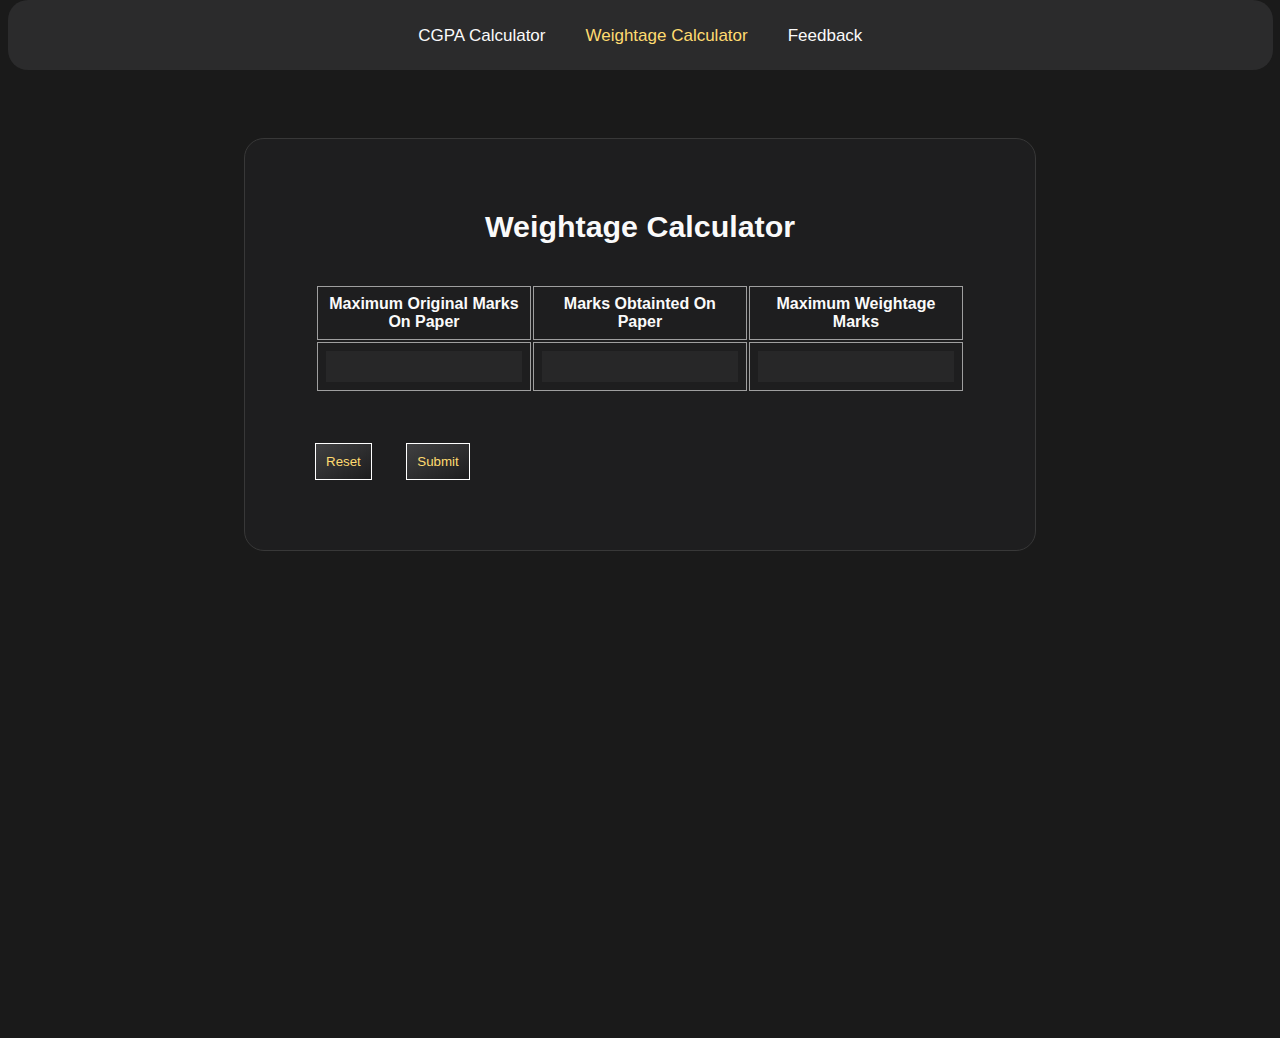
<file: weightage.html>
<!DOCTYPE html>
<html lang="en">

<head>
  <meta charset="UTF-8">
  <meta http-equiv="X-UA-Compatible" content="IE=edge">
  <meta name="viewport" content="width=device-width, initial-scale=1.0">
  <title>Weightage Calculator</title>

  <link rel="apple-touch-icon" sizes="180x180" href="./assets/favicon_io/apple-touch-icon.png">
  <link rel="shortcut icon" type="image/png" sizes="32x32" href="./assets/favicon_io/favicon-32x32.png">
  <link rel="shortcut icon" type="image/png" sizes="16x16" href="./assets/favicon_io/favicon-16x16.png">
  <link rel="manifest" href="./assets/favicon_io/site.webmanifest">

  <link rel="stylesheet" href="./assets/css/style.css">


</head>

<body>
  <!--NAV BAR-->
  <nav class="navbar">
    <ul class="navbar-list">
      <li class="navbar-item">
        <a class="navbar-link" target="_blank" href="index.html">CGPA Calculator</a>
      </li>
      <li class="navbar-item">
        <a class="navbar-link active" href="weightage.html">Weightage Calculator</a>
      </li>
      <li class="navbar-item">
        <a class="navbar-link" target="_blank" href="feedback.html">Feedback</a>
      </li>
    </ul>
  </nav>
  <div id="result" class="hidden">
    <h2>
      &#11045; You have scored 
      <strong><span id="gpa"></span></strong>
      Out of <span id="obt"></span>
      &#11045;
    </h2>
  </div>

  <div class="cgpa">
    <form id="containner">
      <table id="myTable">
        <caption class="heading-1">
          Weightage Calculator
        </caption>
        <tr>
          <th>Maximum Original Marks On Paper</th>
          <th>Marks Obtainted On Paper</th>
          <th>Maximum Weightage Marks</th>
        </tr>
        <tr>
          <td><input type="number" class="original" /></td>
          <td><input type="number" class="obtain" /></td>
          <td><input type="number" class="weight" /></td>
        </tr>
      </table>
      <input type="reset"id="set" />
      <button type="button" id="cal_2">Submit</button>
    </form>
  </div>
  
  <script src="https://code.jquery.com/jquery-3.6.4.min.js"></script>
  <script src="./assets/js/script.js"></script>
  

</body>

</html>
</file>
<file: assets/css/style.css>
.hidden {
  display: none;
}

::selection {
  background: hsl(45, 100%, 72%);
  color: hsl(0, 0%, 7%);
}

:focus {
  outline-color: hsl(45, 100%, 72%);
}


body {
  background: #1a1a1a;
  padding-top: 130px;
}

html {
  font-family: 'Poppins', sans-serif;
  scroll-behavior: smooth;
}

li {
  list-style: none;
}

a {
  text-decoration: none;
}

html,
body {
  height: 100%;
}

/* NAVBAR */
.navbar-link:hover {
  color: hsla(0, 0%, 84%, 0.7);
}


.navbar-link:hover,
.navbar-link:focus {
  color: hsla(0, 0%, 84%, 0.7);
}

.navbar-link.active {
  color: hsl(45, 100%, 72%);
}

.heading{
  color: hsl(0, 0%, 98%);
  text-align: center;
  

}


/* MAIN CONTENT */

.cgpa {

  background: hsl(240, 2%, 12%);
  border: 1px solid hsl(0, 0%, 22%);
  padding: 70px;
  border-radius: 20px;
  display: flex;
  flex-wrap: wrap;
  justify-content: center;
  color: hsl(0, 0%, 98%);
  max-width: 650px;
  max-height: 650px;
  margin: auto;
}

#result,
#result_2 {
  color: hsl(45, 100%, 72%);
  text-align: center;

}

.heading-1,
.caption {
  font-size: 1.9em;
  font-weight: bold;
  margin-bottom: 40px;
}

th,
td {
  border: 1px solid hsla(0, 0%, 84%, 0.7);
  padding: 8px;
  text-align: center;
  width: 200px;

}



input[type="number"]::-webkit-inner-spin-button,
input[type="number"]::-webkit-outer-spin-button {
  -webkit-appearance: none;
  margin: 0;
}

.original,
.obtain,
.weight,
.grade,
.credit {
  width: 100%;
  padding: 8px;
  box-sizing: border-box;
  background-color: hsla(240, 1%, 17%, 0.75);
  border: none;
  color: hsl(0, 0%, 84%);
}
/* 
#more {
  margin-top: 10px;
  padding: 10px;
  background-color: #0000007e;
  color: white;
  border: 1px solid white;
  cursor: pointer;
}

#cal {
  margin-top: 10px;
  padding: 10px;
  background-color: #63BB66;
  color: white;
  border: 1px solid white;
  cursor: pointer;
}

#cal_2 {
  margin-top: 10px;
  padding: 10px;
  background-color: #4CAF50;
  color: white;
  border: 1px solid white ;
  cursor: pointer;
}

#set {
  margin-top: 10px;
  padding: 10px;
  background-color: #FF8585;
  color: white;
  border: 1px solid white;
  cursor: pointer;
} */

/* Add margin between buttons */
#more,
#set,
#cal,
#cal_2 {
  margin-top: 10px;
  padding: 10px;
  background: linear-gradient(to bottom right, hsl(240, 1%, 25%) 3%, hsla(0, 100%, 50%, 0) 97%);
  color: hsl(45, 100%, 72%);
  border: 1px solid white;
  cursor: pointer;
  margin-top: 50px;
  margin-right: 30px;
}

#more:hover,
#set:hover,
#cal:hover {
    border-color: hsl(45, 100%, 72%); /* Change border color on hover for enabled state */
  }




.input-wrapper {
  display: grid;
  grid-template-columns: 1fr;
  gap: 25px;
  margin-bottom: 25px;
}

.form-input {
  color: hsl(0, 0%, 100%);
  background-color: hsla(240, 1%, 17%, 0.75);
  font-size: 14px;
  font-weight: 400;
  padding: 13px 20px;
  border: 1px solid hsl(0, 0%, 22%);
  border-radius: 14px;
  outline: none;
  width: 550px;
}

.form-input::placeholder {
  font-weight: 500;
}

.form-input:focus {
  border-color: hsl(45, 100%, 72%);
}

textarea.form-input {
  min-height: 100px;
  height: 130px;
  max-height: 200px;
  resize: vertical;
  margin-bottom: 25px;

}

textarea.form-input::-webkit-resizer {
  display: none;
}

.form-input:focus:invalid {
  border-color: hsl(0, 100%, 50%);
}

.form-btn {
  position: relative;
  width: 100%;
  background: linear-gradient(to bottom right,
      hsl(240, 1%, 25%) 3%,
      hsla(0, 100%, 50%, 0) 97%);
  color: hsl(45, 100%, 72%);
  display: flex;
  justify-content: center;
  align-items: center;
  gap: 10px;
  padding: 13px 20px;
  border-radius: 14px;
  font-size: 14px;
  box-shadow: 0 16px 40px hsla(0, 0%, 0%, 0.25);
  z-index: 1;
  transition: 0.25s ease;
}


.form-btn:hover {
  background: linear-gradient(to bottom right,
      hsla(45, 87%, 58%, 0.345) 0%,
      hsla(0, 0%, 0%, 0) 50%);
}

.form-btn:disabled {
  opacity: 0.6;
  cursor: not-allowed;
}

.navbar {
  position: fixed;
  width: 98.8%;
  top: 0;
  height: 60px;
  padding-top: 10px;
  background-color: hsl(240, 1%, 17%);
  margin-bottom: 20px;
  border-radius: 20px;
  transition: 2.3s ease-in-out;
}

.navbar-list {
  display: flex;
  flex-wrap: wrap;
  justify-content: center;
  padding: 0 10px;

}

.navbar-link {
  color: hsl(0, 0%, 98%);
  font-size: 17px;
  padding: 20px;
  transition: 0.25s ease;
}

@media (max-width: 1024px) {

  .navbar {
    width: 98.5%;

  }
}

@media (max-width: 768px) {

  .navbar {
    width: 98%;
  }
  .form-input {
    width: 480px;
}
}

@media (max-width: 600px) {

  .navbar {
    width: 97.5%;
  }
  .form-input {
    width: 440px;
}
}

@media (max-width: 516px) {

  .navbar {
    width: 97%;

  }

  .navbar-list {
    padding: 0 0;

  }

  .navbar-link {
    padding: 15px;
  }

  .cgpa {
    padding: 40px;

  }
  .form-input {
    width: 420px;
}
}

@media (max-width: 468px) {

  .navbar {
    width: 96.5%;
  }

  .navbar-link {
    padding: 15px;
    font-size: 14px;
  }

  #more,
  #set,
  #cal {
    margin-top: 50px;
    margin-left: 6px;
  }

  .cgpa {
    padding: 10px;

  }
  .form-input {
    width: 340px;
}

}

@media (max-width: 418px) {

  #more,
  #set,
  #cal,
  #cal_2 {
    margin-top: 50px;
    margin-left: 1px;
  }

  .navbar-link {
    padding: 15px;
    font-size: 12px;
  }
  .form-input {
    width: 290px;
}

}

@media (max-width: 360px) {

 

  .navbar-link {
    padding: 10px;
    font-size: 11px;
  }

  #more {
    margin-top: 10px;
    padding: 5px;

  }

  #set {
    margin-top: 10px;
    padding: 5px;
    margin-left: -25px;

  }

  #cal {
    margin-top: 10px;
    padding: 5px;
    margin-left: -25px;
  }

  #cal_2 {
    margin-top: 10px;
    padding: 5px;
    margin-left: -25px;

  }
  .form-input {
    width: 210px;
}
}

/* 
@media (max-width: 306px) {


  .navbar-link {
    padding: 0px;
    font-size: 16px;
  }


  .navbar {
    position: absolute;
    height: 520px;
    top: 10%;
    right: 2%;
    display: flex;
    flex-direction: column;
    justify-content: center;
    background-color: hsl(240, 1%, 17%);
    border-radius: 20px;
  }

  .navbar-item {
    padding-right: 35px;
    padding-bottom: 50px;
  }


  #more {
  margin-top: 10px;
  padding: 5px;

  }

  #set {
  margin-top: 10px;
  padding: 5px;
  margin-left: -25px;

  }

  #cal {
  margin-top: 10px;
  padding: 5px;
  margin-left: -25px;
  }

  #cal_2 {
  margin-top: 10px;
  padding: 5px;
  margin-left: -25px;
  }
} */
</file>
